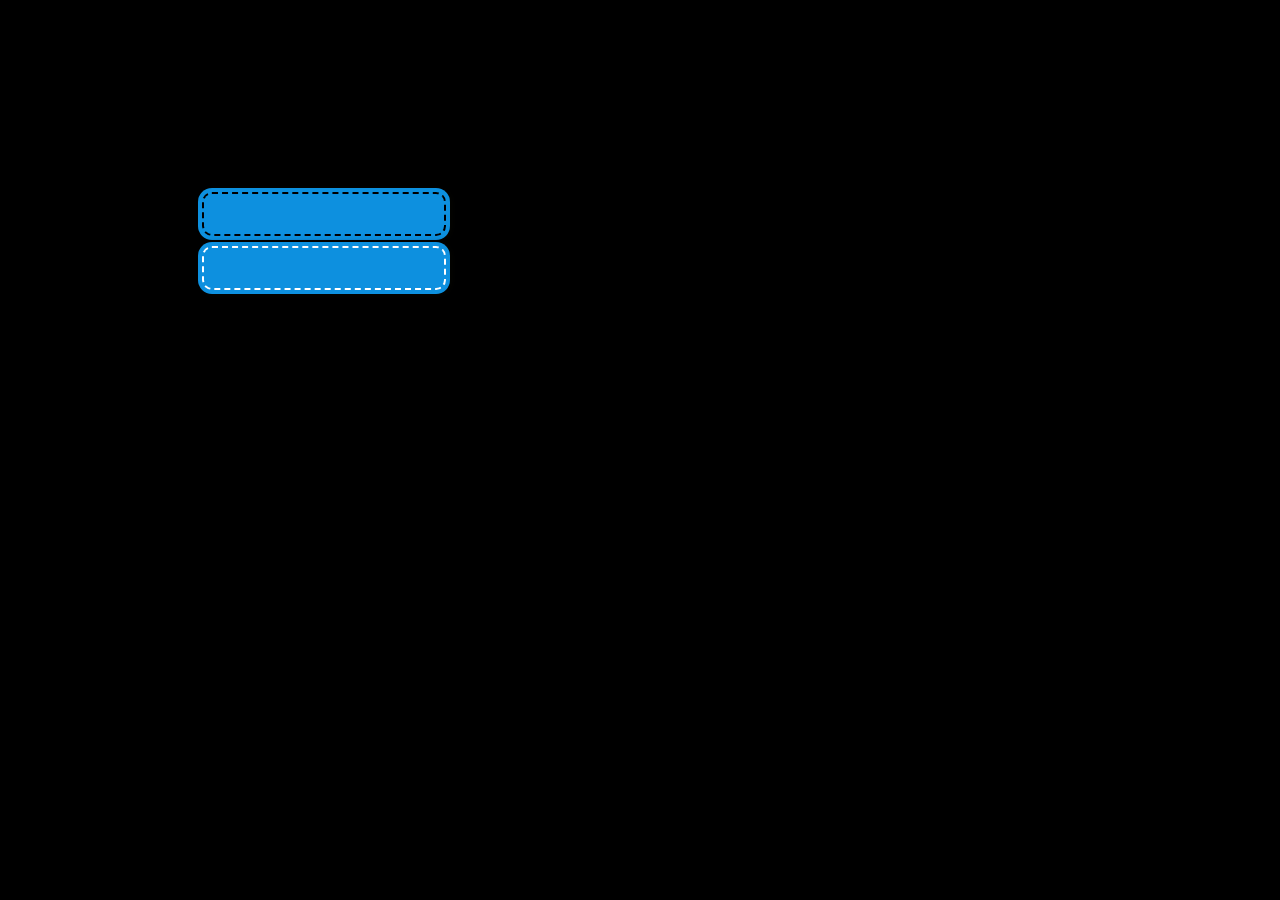
<file: 10-CSS Stitched Div/index.html>
<!DOCTYPE html>
<html>
    <head>
        <title>Stitched Div</title>
        <link rel="stylesheet" href="style.css" type="text/css">
    </head>
    <body>
        <div class="stitched"></div>
        <div class="stitched01"></div>
    </body>
</html>
</file>
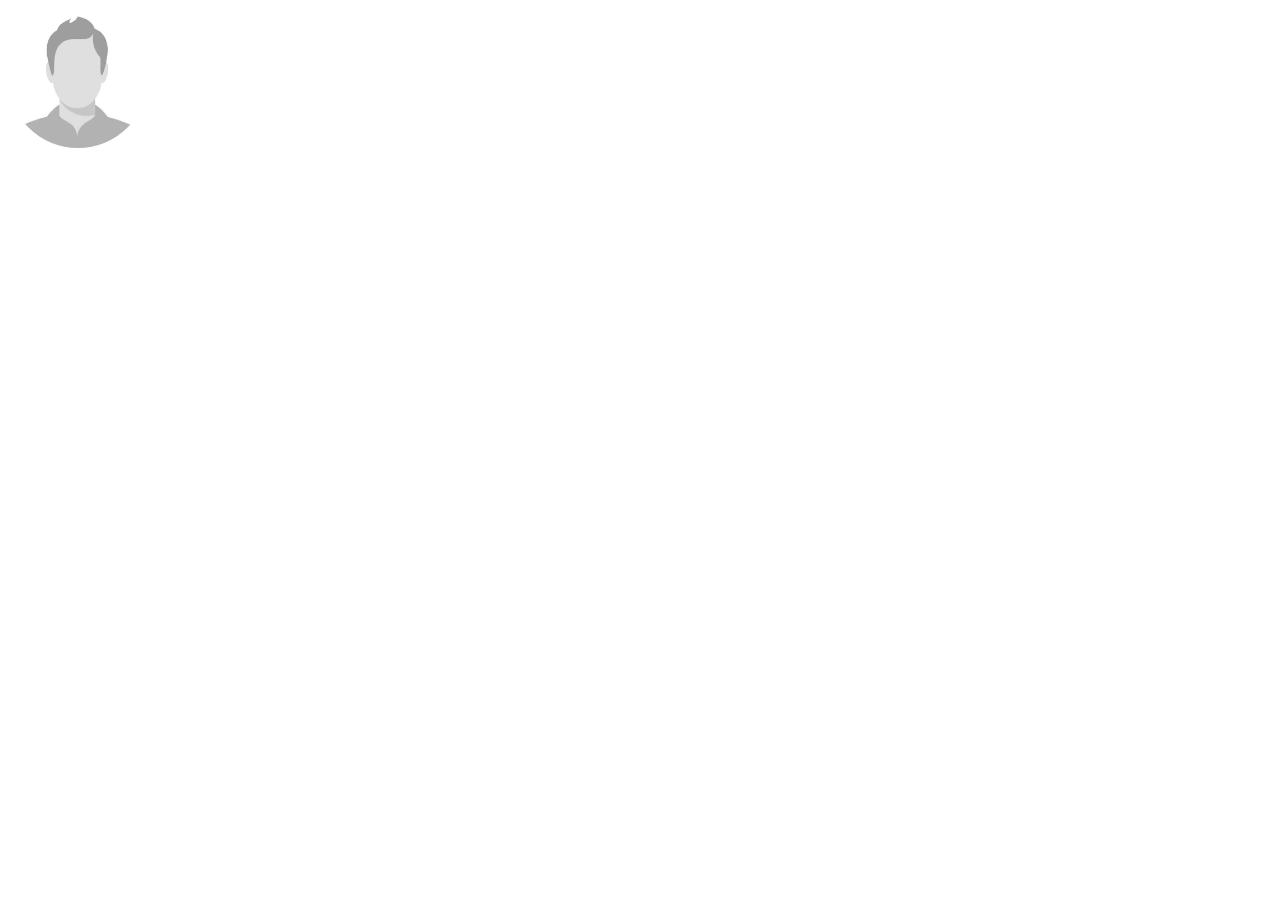
<file: 11-CSS Image Rounded/index.html>
<!DOCTYPE html>
<html>
    <head>
        <title>Rounded Image</title>
        <link rel="stylesheet" href="style.css" type="text/css">
    </head>
    <body>
        <div>
            <img data-src="holder.js/140x140" class="rounded-img" alt="140x140" src="Placeholder-Team-Image.jpg">
        </div>
    </body>
</html>
</file>
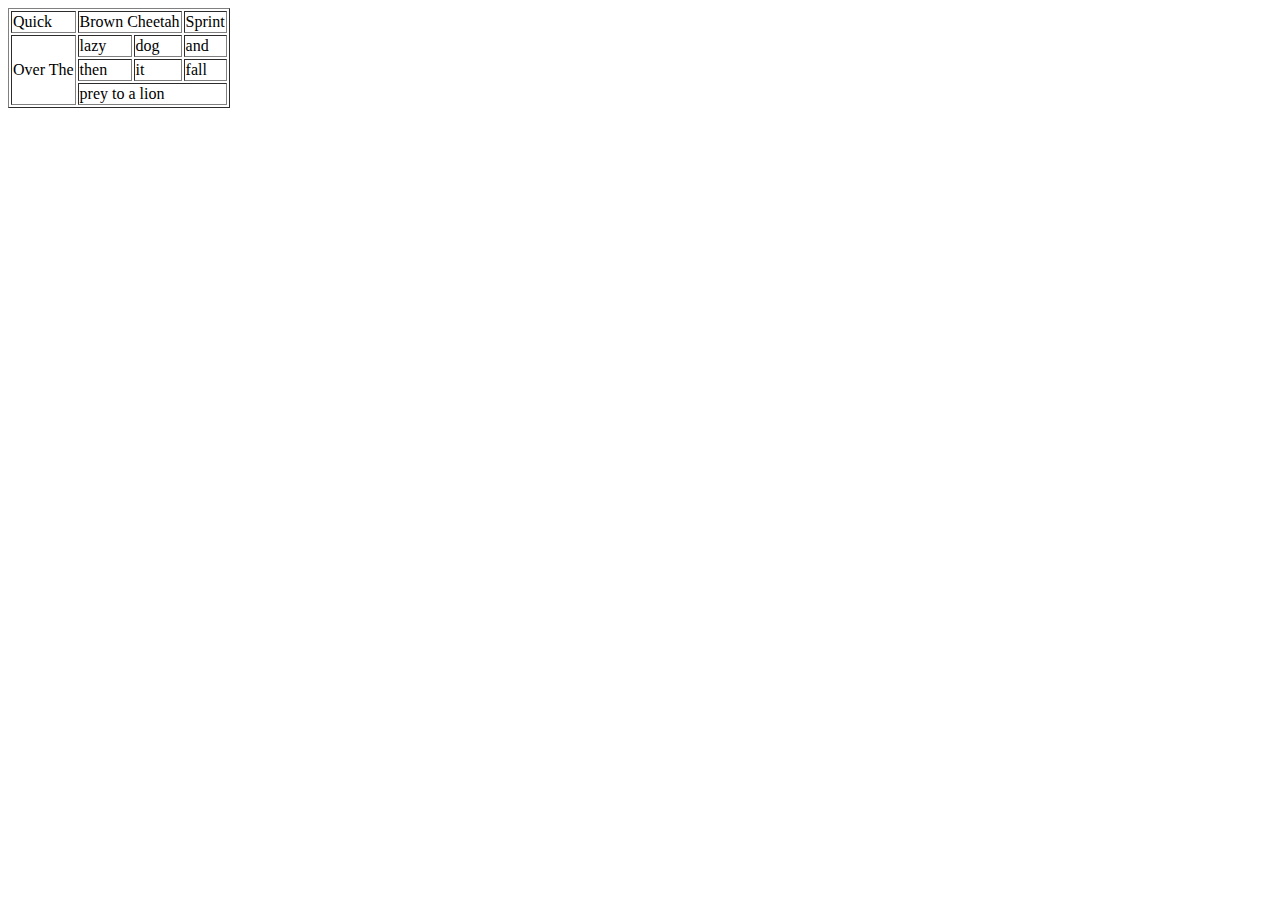
<file: 2-Complex Table HTML/index.html>
<!DOCTYPE html>
<html>
    <body>
        <table border="1">
            <tr>
                <td>Quick</td>
                <td colspan="2">Brown Cheetah</td>
                <td>Sprint</td>
            </tr>
            <tr>
                <td rowspan="3">Over The</td>
                <td>lazy</td>
                <td>dog</td>
                <td>and</td>
            </tr>
            <tr>
                <td>then</td>
                <td>it</td>
                <td>fall</td>
            </tr>
            <tr>
                <td colspan="3">prey to a lion</td>
            </tr>
        </table>
    </body>
</html>
</file>
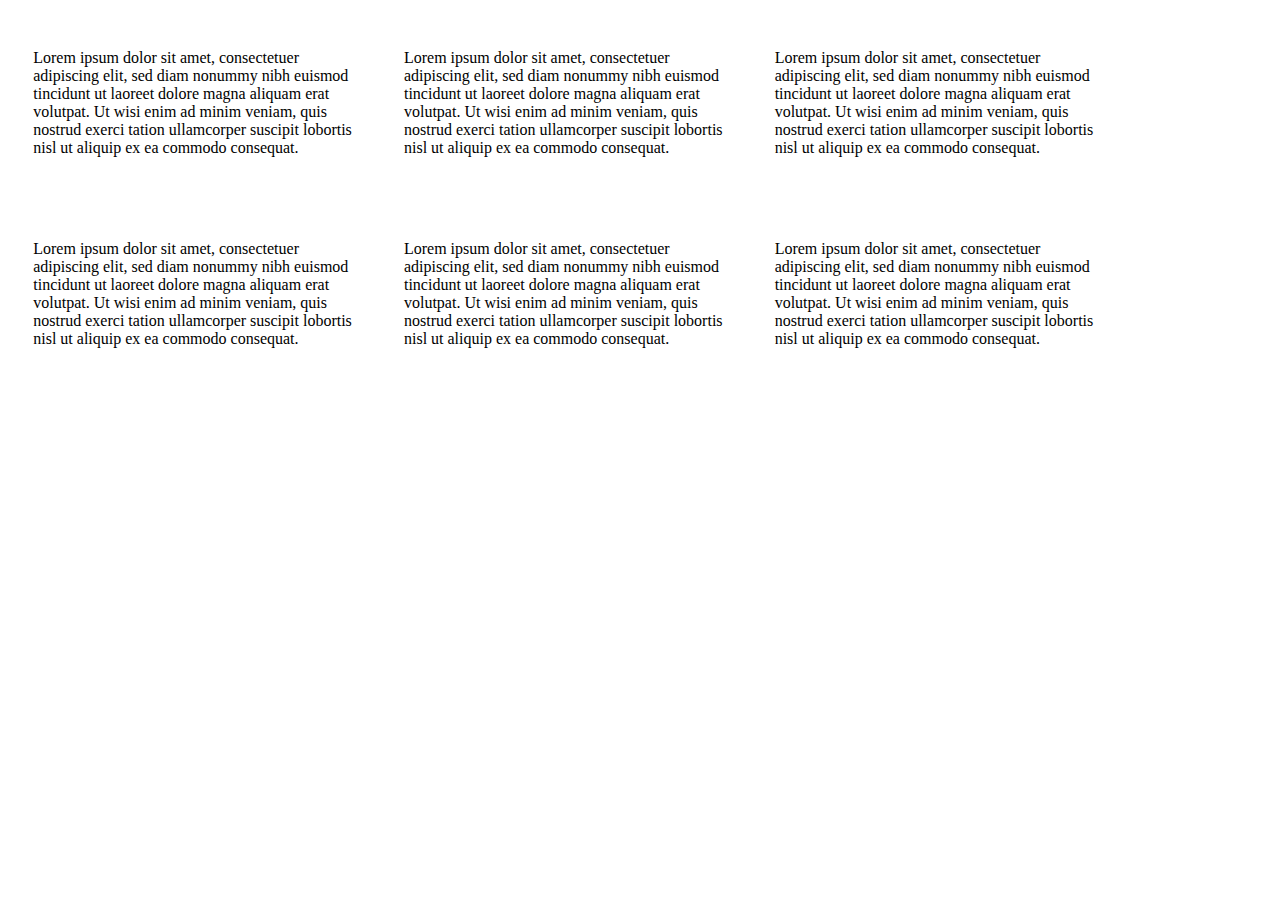
<file: 6-CSS Based Grid/index.html>
<!DOCTYPE>
<html>
<head>
    <title></title>
    <link rel="stylesheet" href="style.css" type="text/css">
</head>
<body>
<div class="container">
<div class="row">
<div class="col1">
<p>Lorem ipsum dolor sit amet, consectetuer adipiscing elit, sed diam nonummy nibh euismod tincidunt ut laoreet dolore magna aliquam erat volutpat. Ut wisi enim ad minim veniam, quis nostrud exerci tation ullamcorper suscipit lobortis nisl ut aliquip ex ea commodo consequat.</p>
</div>
<div class="col2">
<p>Lorem ipsum dolor sit amet, consectetuer adipiscing elit, sed diam nonummy nibh euismod tincidunt ut laoreet dolore magna aliquam erat volutpat. Ut wisi enim ad minim veniam, quis nostrud exerci tation ullamcorper suscipit lobortis nisl ut aliquip ex ea commodo consequat.</p>
</div>
<div class="col3">
<p>Lorem ipsum dolor sit amet, consectetuer adipiscing elit, sed diam nonummy nibh euismod tincidunt ut laoreet dolore magna aliquam erat volutpat. Ut wisi enim ad minim veniam, quis nostrud exerci tation ullamcorper suscipit lobortis nisl ut aliquip ex ea commodo consequat.</p>
</div>
</div>
<div class="row">
<div class="col1">
<p>Lorem ipsum dolor sit amet, consectetuer adipiscing elit, sed diam nonummy nibh euismod tincidunt ut laoreet dolore magna aliquam erat volutpat. Ut wisi enim ad minim veniam, quis nostrud exerci tation ullamcorper suscipit lobortis nisl ut aliquip ex ea commodo consequat.</p>
</div>
<div class="col2">
<p>Lorem ipsum dolor sit amet, consectetuer adipiscing elit, sed diam nonummy nibh euismod tincidunt ut laoreet dolore magna aliquam erat volutpat. Ut wisi enim ad minim veniam, quis nostrud exerci tation ullamcorper suscipit lobortis nisl ut aliquip ex ea commodo consequat.</p>
</div>
<div class="col3">
<p>Lorem ipsum dolor sit amet, consectetuer adipiscing elit, sed diam nonummy nibh euismod tincidunt ut laoreet dolore magna aliquam erat volutpat. Ut wisi enim ad minim veniam, quis nostrud exerci tation ullamcorper suscipit lobortis nisl ut aliquip ex ea commodo consequat.</p>
</div>
</div>
</div>
</body>
</html>
</file>
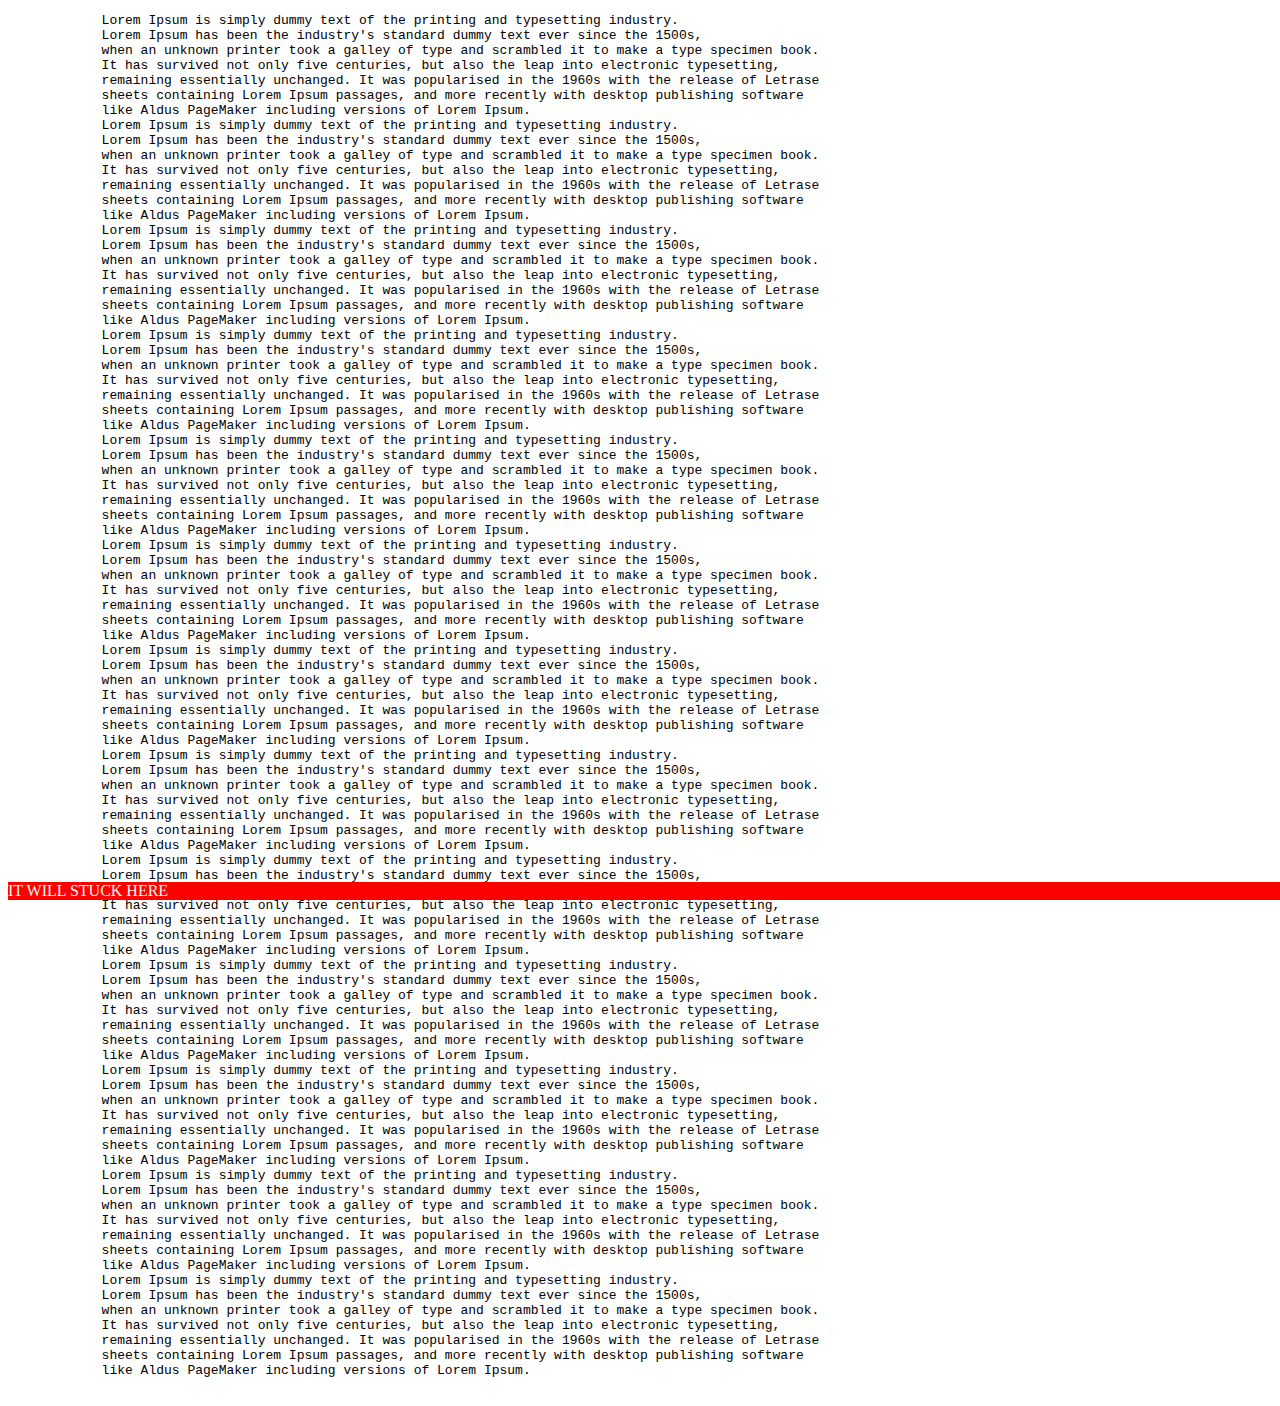
<file: 7-CSS Based Sticky Footer/index.html>
<!DOCTYPE html>
<html>
    <head>
        <title>CSS Sticky Footer </title>
        <link rel="stylesheet" href="style.css" type="text/css">
    </head>
    <body>
        <pre>
            Lorem Ipsum is simply dummy text of the printing and typesetting industry.
            Lorem Ipsum has been the industry's standard dummy text ever since the 1500s,
            when an unknown printer took a galley of type and scrambled it to make a type specimen book.
            It has survived not only five centuries, but also the leap into electronic typesetting, 
            remaining essentially unchanged. It was popularised in the 1960s with the release of Letrase
            sheets containing Lorem Ipsum passages, and more recently with desktop publishing software 
            like Aldus PageMaker including versions of Lorem Ipsum.
            Lorem Ipsum is simply dummy text of the printing and typesetting industry.
            Lorem Ipsum has been the industry's standard dummy text ever since the 1500s,
            when an unknown printer took a galley of type and scrambled it to make a type specimen book.
            It has survived not only five centuries, but also the leap into electronic typesetting, 
            remaining essentially unchanged. It was popularised in the 1960s with the release of Letrase
            sheets containing Lorem Ipsum passages, and more recently with desktop publishing software 
            like Aldus PageMaker including versions of Lorem Ipsum.
            Lorem Ipsum is simply dummy text of the printing and typesetting industry.
            Lorem Ipsum has been the industry's standard dummy text ever since the 1500s,
            when an unknown printer took a galley of type and scrambled it to make a type specimen book.
            It has survived not only five centuries, but also the leap into electronic typesetting, 
            remaining essentially unchanged. It was popularised in the 1960s with the release of Letrase
            sheets containing Lorem Ipsum passages, and more recently with desktop publishing software 
            like Aldus PageMaker including versions of Lorem Ipsum.
            Lorem Ipsum is simply dummy text of the printing and typesetting industry.
            Lorem Ipsum has been the industry's standard dummy text ever since the 1500s,
            when an unknown printer took a galley of type and scrambled it to make a type specimen book.
            It has survived not only five centuries, but also the leap into electronic typesetting, 
            remaining essentially unchanged. It was popularised in the 1960s with the release of Letrase
            sheets containing Lorem Ipsum passages, and more recently with desktop publishing software 
            like Aldus PageMaker including versions of Lorem Ipsum.
            Lorem Ipsum is simply dummy text of the printing and typesetting industry.
            Lorem Ipsum has been the industry's standard dummy text ever since the 1500s,
            when an unknown printer took a galley of type and scrambled it to make a type specimen book.
            It has survived not only five centuries, but also the leap into electronic typesetting, 
            remaining essentially unchanged. It was popularised in the 1960s with the release of Letrase
            sheets containing Lorem Ipsum passages, and more recently with desktop publishing software 
            like Aldus PageMaker including versions of Lorem Ipsum.
            Lorem Ipsum is simply dummy text of the printing and typesetting industry.
            Lorem Ipsum has been the industry's standard dummy text ever since the 1500s,
            when an unknown printer took a galley of type and scrambled it to make a type specimen book.
            It has survived not only five centuries, but also the leap into electronic typesetting, 
            remaining essentially unchanged. It was popularised in the 1960s with the release of Letrase
            sheets containing Lorem Ipsum passages, and more recently with desktop publishing software 
            like Aldus PageMaker including versions of Lorem Ipsum.
            Lorem Ipsum is simply dummy text of the printing and typesetting industry.
            Lorem Ipsum has been the industry's standard dummy text ever since the 1500s,
            when an unknown printer took a galley of type and scrambled it to make a type specimen book.
            It has survived not only five centuries, but also the leap into electronic typesetting, 
            remaining essentially unchanged. It was popularised in the 1960s with the release of Letrase
            sheets containing Lorem Ipsum passages, and more recently with desktop publishing software 
            like Aldus PageMaker including versions of Lorem Ipsum.
            Lorem Ipsum is simply dummy text of the printing and typesetting industry.
            Lorem Ipsum has been the industry's standard dummy text ever since the 1500s,
            when an unknown printer took a galley of type and scrambled it to make a type specimen book.
            It has survived not only five centuries, but also the leap into electronic typesetting, 
            remaining essentially unchanged. It was popularised in the 1960s with the release of Letrase
            sheets containing Lorem Ipsum passages, and more recently with desktop publishing software 
            like Aldus PageMaker including versions of Lorem Ipsum.
            Lorem Ipsum is simply dummy text of the printing and typesetting industry.
            Lorem Ipsum has been the industry's standard dummy text ever since the 1500s,
            when an unknown printer took a galley of type and scrambled it to make a type specimen book.
            It has survived not only five centuries, but also the leap into electronic typesetting, 
            remaining essentially unchanged. It was popularised in the 1960s with the release of Letrase
            sheets containing Lorem Ipsum passages, and more recently with desktop publishing software 
            like Aldus PageMaker including versions of Lorem Ipsum.
            Lorem Ipsum is simply dummy text of the printing and typesetting industry.
            Lorem Ipsum has been the industry's standard dummy text ever since the 1500s,
            when an unknown printer took a galley of type and scrambled it to make a type specimen book.
            It has survived not only five centuries, but also the leap into electronic typesetting, 
            remaining essentially unchanged. It was popularised in the 1960s with the release of Letrase
            sheets containing Lorem Ipsum passages, and more recently with desktop publishing software 
            like Aldus PageMaker including versions of Lorem Ipsum.
            Lorem Ipsum is simply dummy text of the printing and typesetting industry.
            Lorem Ipsum has been the industry's standard dummy text ever since the 1500s,
            when an unknown printer took a galley of type and scrambled it to make a type specimen book.
            It has survived not only five centuries, but also the leap into electronic typesetting, 
            remaining essentially unchanged. It was popularised in the 1960s with the release of Letrase
            sheets containing Lorem Ipsum passages, and more recently with desktop publishing software 
            like Aldus PageMaker including versions of Lorem Ipsum.
            Lorem Ipsum is simply dummy text of the printing and typesetting industry.
            Lorem Ipsum has been the industry's standard dummy text ever since the 1500s,
            when an unknown printer took a galley of type and scrambled it to make a type specimen book.
            It has survived not only five centuries, but also the leap into electronic typesetting, 
            remaining essentially unchanged. It was popularised in the 1960s with the release of Letrase
            sheets containing Lorem Ipsum passages, and more recently with desktop publishing software 
            like Aldus PageMaker including versions of Lorem Ipsum.
            Lorem Ipsum is simply dummy text of the printing and typesetting industry.
            Lorem Ipsum has been the industry's standard dummy text ever since the 1500s,
            when an unknown printer took a galley of type and scrambled it to make a type specimen book.
            It has survived not only five centuries, but also the leap into electronic typesetting, 
            remaining essentially unchanged. It was popularised in the 1960s with the release of Letrase
            sheets containing Lorem Ipsum passages, and more recently with desktop publishing software 
            like Aldus PageMaker including versions of Lorem Ipsum.
        </pre>
        <div class="footer">
            IT WILL STUCK HERE
        </div>
    </body>

</html>
</file>
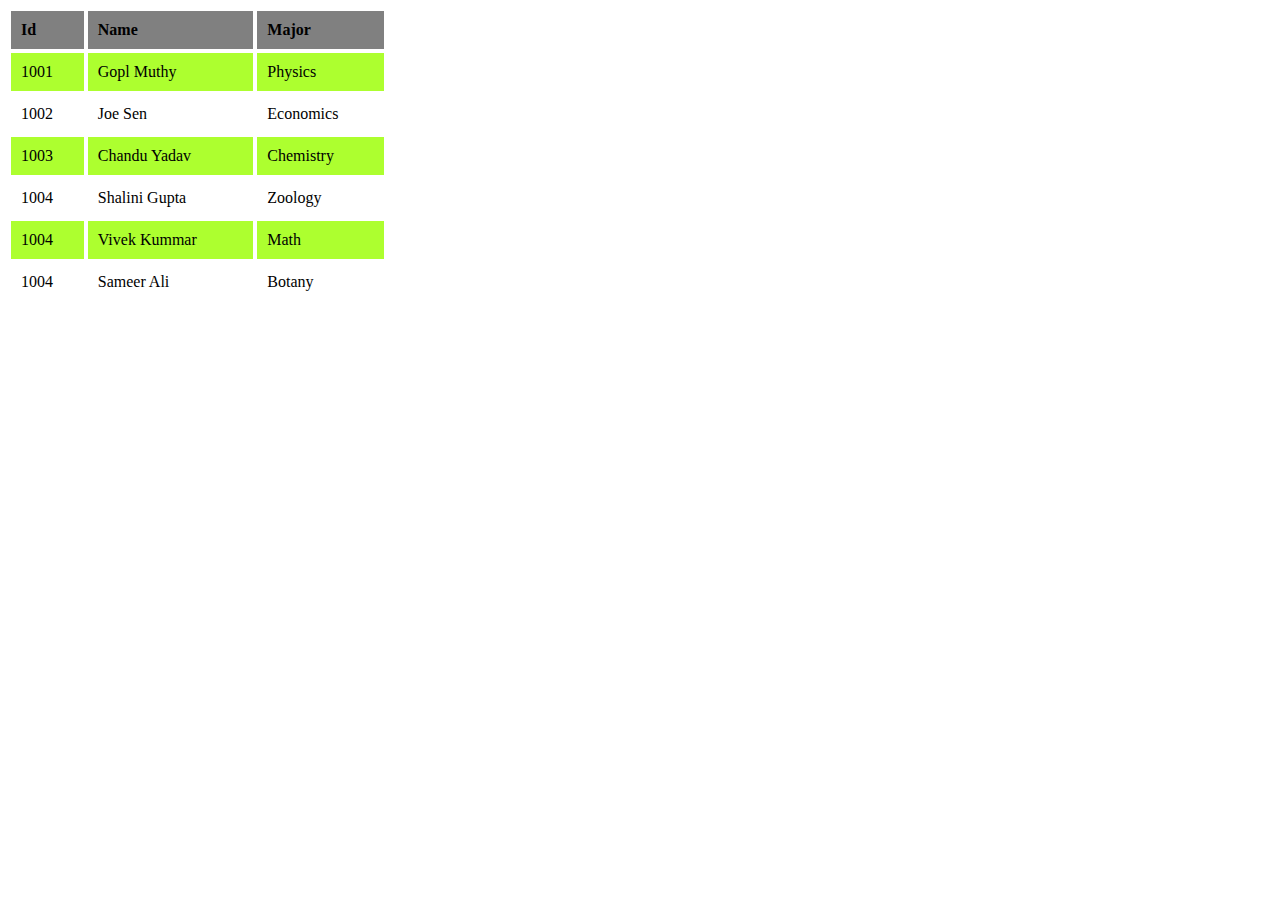
<file: 8-CSS Zebra Table/index.html>
<!doctype html>
    <html>
        <head>
            <title>Zebra Table</title>
            <link rel="stylesheet" href="style.css" type="text/css">
        </head>
        <body>
            <table id="table00">
                <tr>
                    <th>Id</th>
                    <th>Name</th>
                    <th>Major</th>
                </tr>
                <tr>
                    <td>1001</td>
                    <td>Gopl Muthy</td>
                    <td>Physics</td>
                </tr>
                <tr>
                    <td>1002</td>
                    <td>Joe Sen</td>
                    <td>Economics</td>
                </tr>
                <tr>
                    <td>1003</td>
                    <td>Chandu Yadav</td>
                    <td>Chemistry</td>
                </tr>
                <tr>
                    <td>1004</td>
                    <td>Shalini Gupta</td>
                    <td>Zoology</td>
                </tr>
                <tr>
                    <td>1004</td>
                    <td>Vivek Kummar</td>
                    <td>Math</td>
                </tr>
                <tr>
                    <td>1004</td>
                    <td>Sameer Ali</td>
                    <td>Botany</td>
                </tr>
            </table>
        </body>
    </html>
</file>
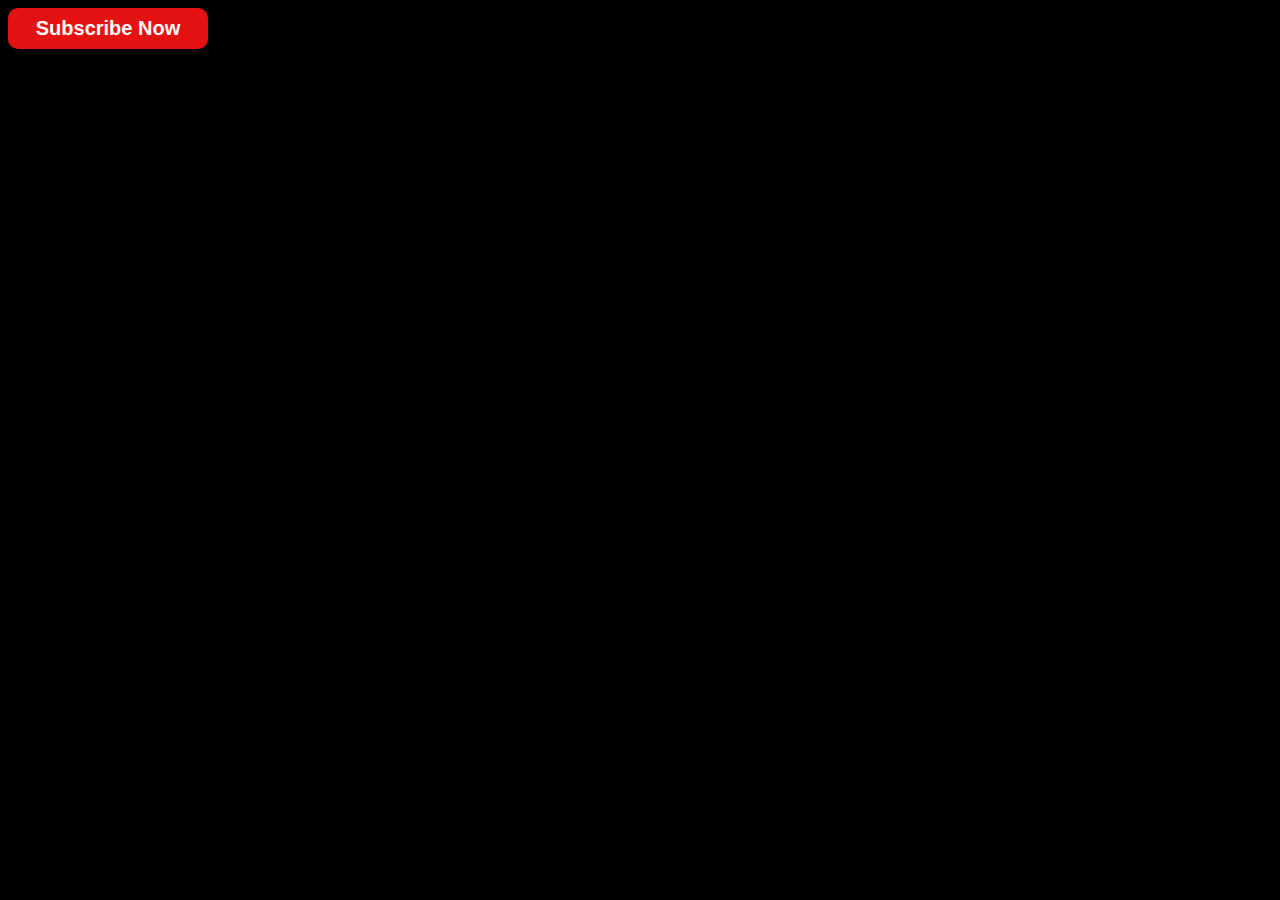
<file: 9-CSS Based Button/index.html>
<!doctype html>
    <html>
        <head>
            <title>HTML CSS Exercise - create button with CSS3</title>
            <link rel="stylesheet" href="style.css" type="text/css">
        </head>
        <body>
            <button><a href="_blank">Subscribe Now</a></button>
        </body>
</html>
</file>
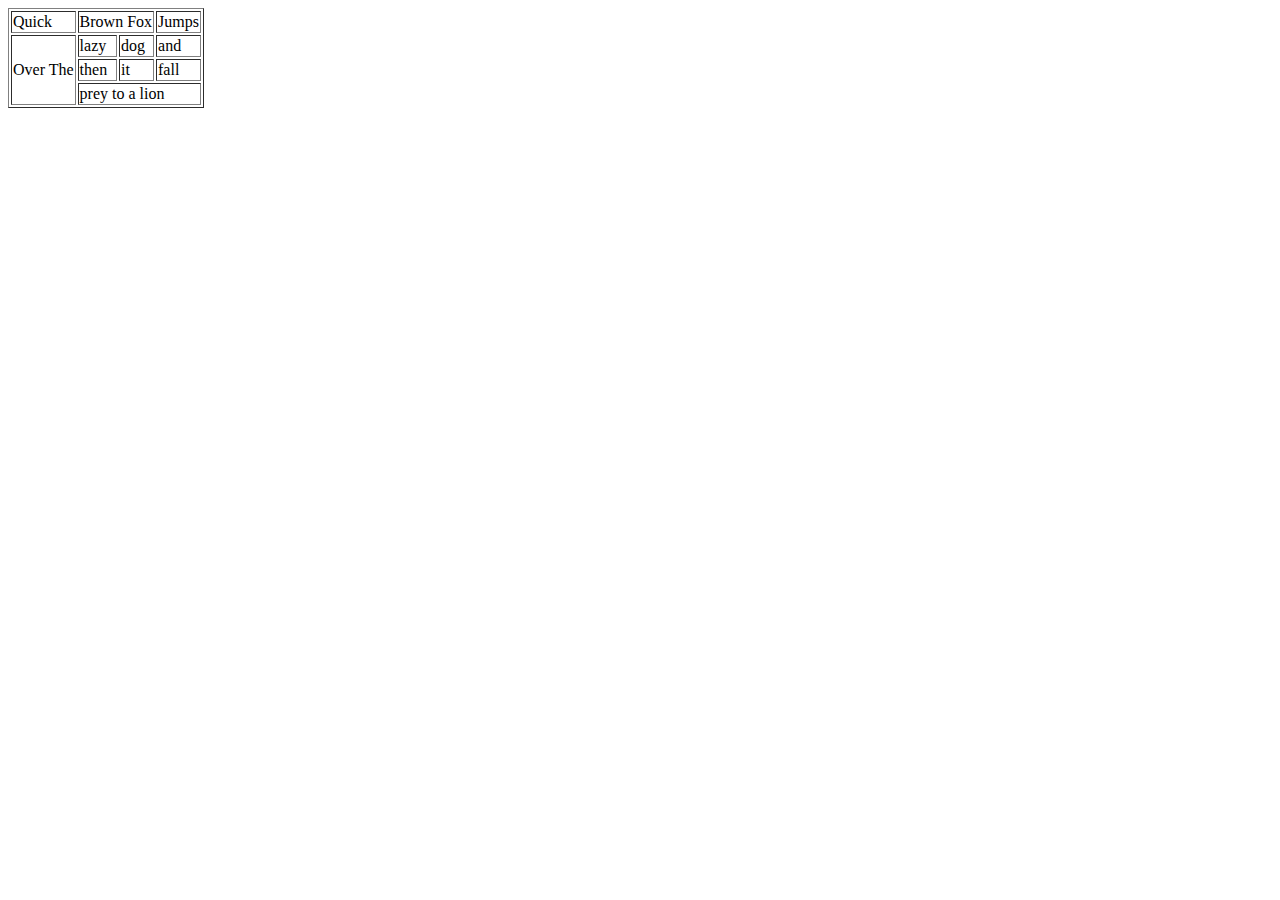
<file: Complex Table HTML/index.html>
<!DOCTYPE html>
<html>
    <body>
        <table border="1">
            <tr>
                <td>Quick</td>
                <td colspan="2">Brown Fox</td>
                <td>Jumps</td>
            </tr>
            <tr>
                <td rowspan="3">Over The</td>
                <td>lazy</td>
                <td>dog</td>
                <td>and</td>
            </tr>
            <tr>
                <td>then</td>
                <td>it</td>
                <td>fall</td>
            </tr>
            <tr>
                <td colspan="3">prey to a lion</td>
            </tr>
        </table>
    </body>
</html>
</file>
<file: 10-CSS Stitched Div/style.css>
body {
    margin: 15%;
    background-color: black;
}
.stitched {
    width: 200px;
    padding: 20px;
    margin: 10px;
    background: #0d90df;
    color: #fff;
    font-size: 21px;
    font-weight: bold;
    line-height: 1.3em;
    border: 2px dashed rgb(0, 0, 0);
    border-radius: 10px;
    box-shadow: 0 0 0 4px #0d90df, 2px 1px 6px 4px rgba(10, 10, 0, 0.5);
    text-shadow: -1px -1px #aa3030;
    font-weight: normal;
    -webkit-animation: infinite;
    -webkit-animation-name: move1;
    -webkit-animation-duration: 8s ;
    position: relative;
 }

 .stitched01 {
    width: 200px;
    padding: 20px;
    margin: 10px;
    background: #0d90df;
    color: #fff;
    font-size: 21px;
    font-weight: bold;
    line-height: 1.3em;
    border: 2px dashed #fff;
    border-radius: 10px;
    box-shadow: 0 0 0 4px #0d90df, 2px 1px 6px 4px rgba(10, 10, 0, 0.5);
    text-shadow: -1px -1px #aa3030;
    font-weight: normal;
    -webkit-animation: move 5s infinite;
    -webkit-animation-duration: 8s;
    position: relative;

 }
 @-webkit-keyframes move {
    from {left: 0px;}
    to {left: 200px;}
}

@keyframes move {
    from {left: 0px;}
    to {left: 200px;}
}

@keyframes move1 {
    from {right: 0px;}
    to {right: 200px;}
}
</file>
<file: 11-CSS Image Rounded/style.css>
.rounded-img{
    width: 140px;
    height: 140px;
    border-radius: 50%;
}
</file>
<file: 6-CSS Based Grid/style.css>
.container, .row {
width: 100%;
}
.row:before, .row:after {
  display: table;
  content: "";
}
.row:after {
  clear: both;
}
.col1, .col2, .col3 {
float: left;
width:25.333333333%;
margin:1%;
padding:1%;
}
</file>
<file: 7-CSS Based Sticky Footer/style.css>
.footer {

    background-color: red;
    position: fixed;
    display: block;
    color: seashell;
    bottom: 0;
    width: 100%;
}
</file>
<file: 8-CSS Zebra Table/style.css>
table{
    width: 30%;
    border: gray;
}
th, td{
    border: 1px solid white;
}

th {
    background-color: grey;
    
}
th, td {
    padding: 10px;
    text-align: left;
}

#table00 tr:nth-child(even){
    background-color: greenyellow;
}

#table00 tr:nth-child(odd) {
    background-color: white;
}
</file>
<file: 9-CSS Based Button/style.css>
body{
    background-color: rgb(0, 0, 0);
}
button {
    position: relative;
    width: 200px;
    padding:8px;
    background-color: #e61111;
    border-color: #021100;
    color: #fff;
    -moz-border-radius: 10px;
    -webkit-border-radius: 10px;
    border-radius: 10px;
    -khtml-border-radius: 10px;
    text-align: center;
    vertical-align: middle;
    border: 1px solid transparent;
    font-weight: 900;
    font-size:125%
}
a {
    color: white;
    text-decoration: none;
}
</file>
